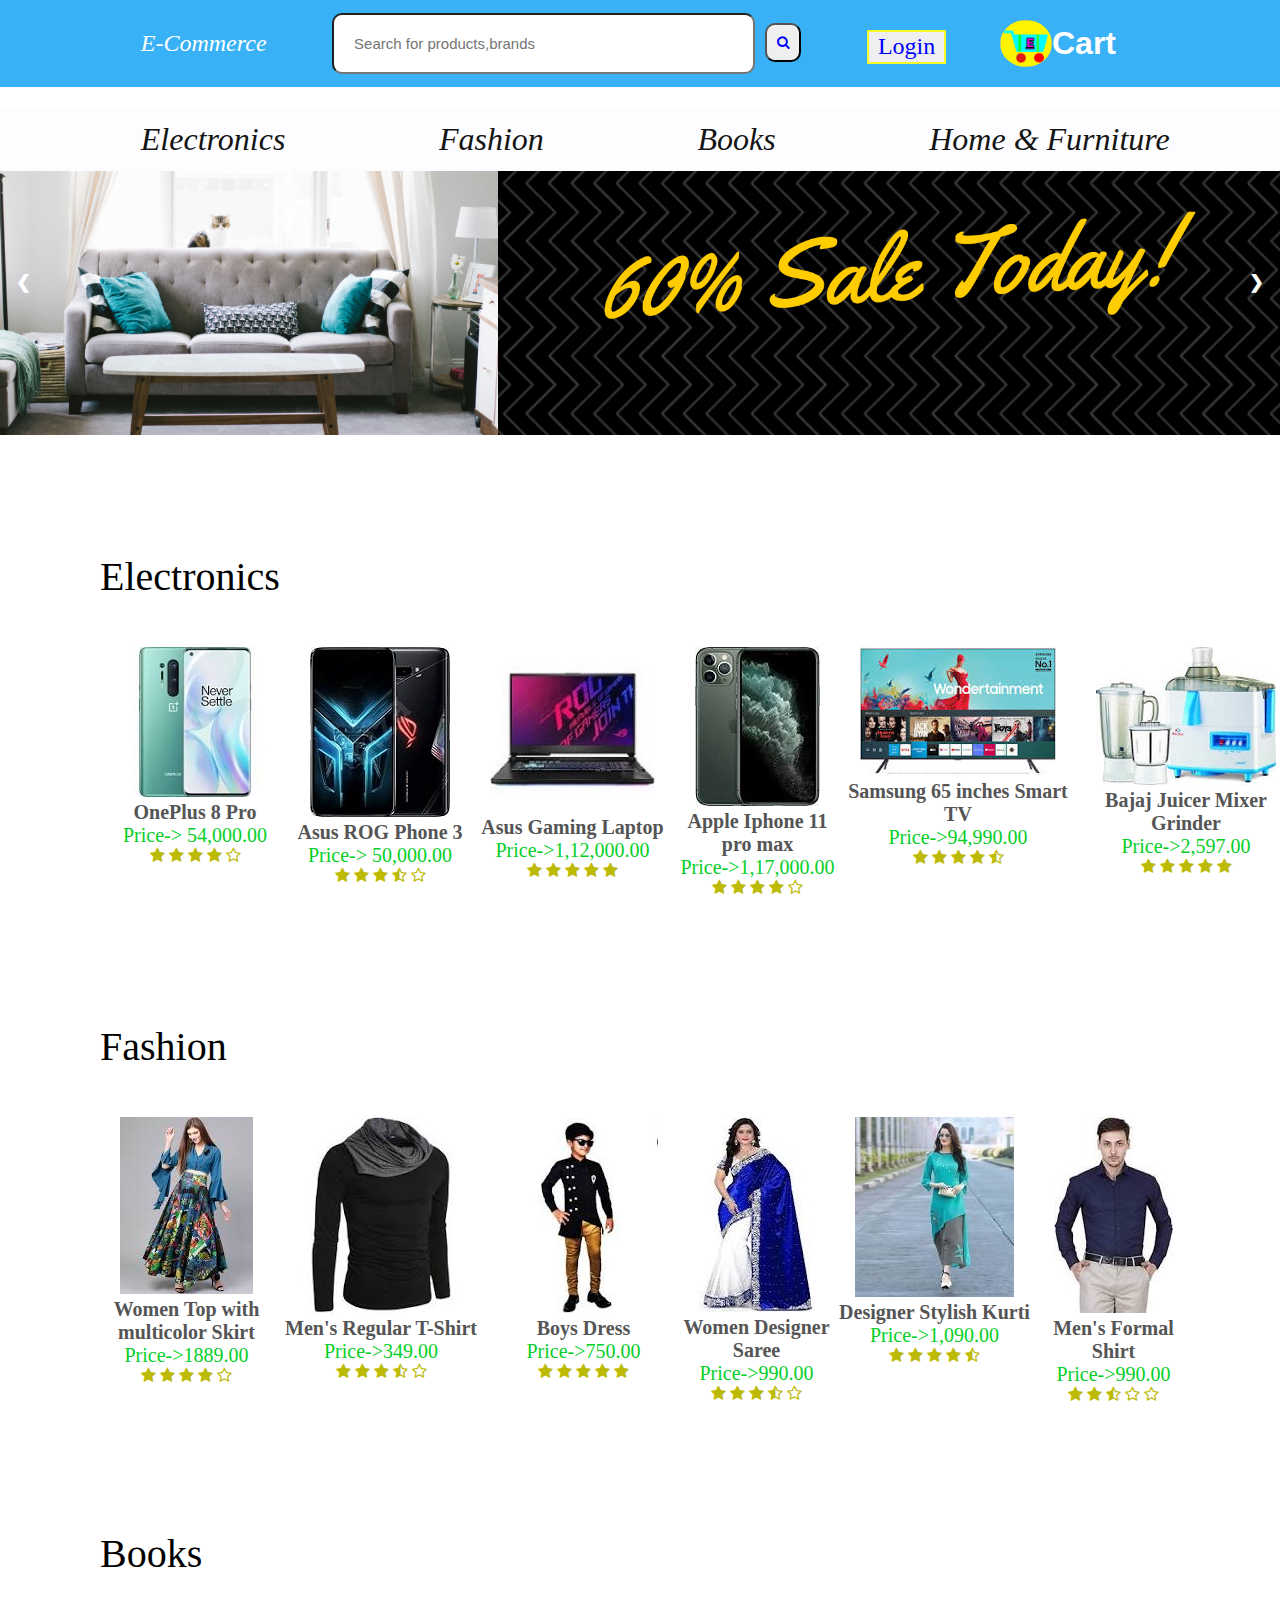
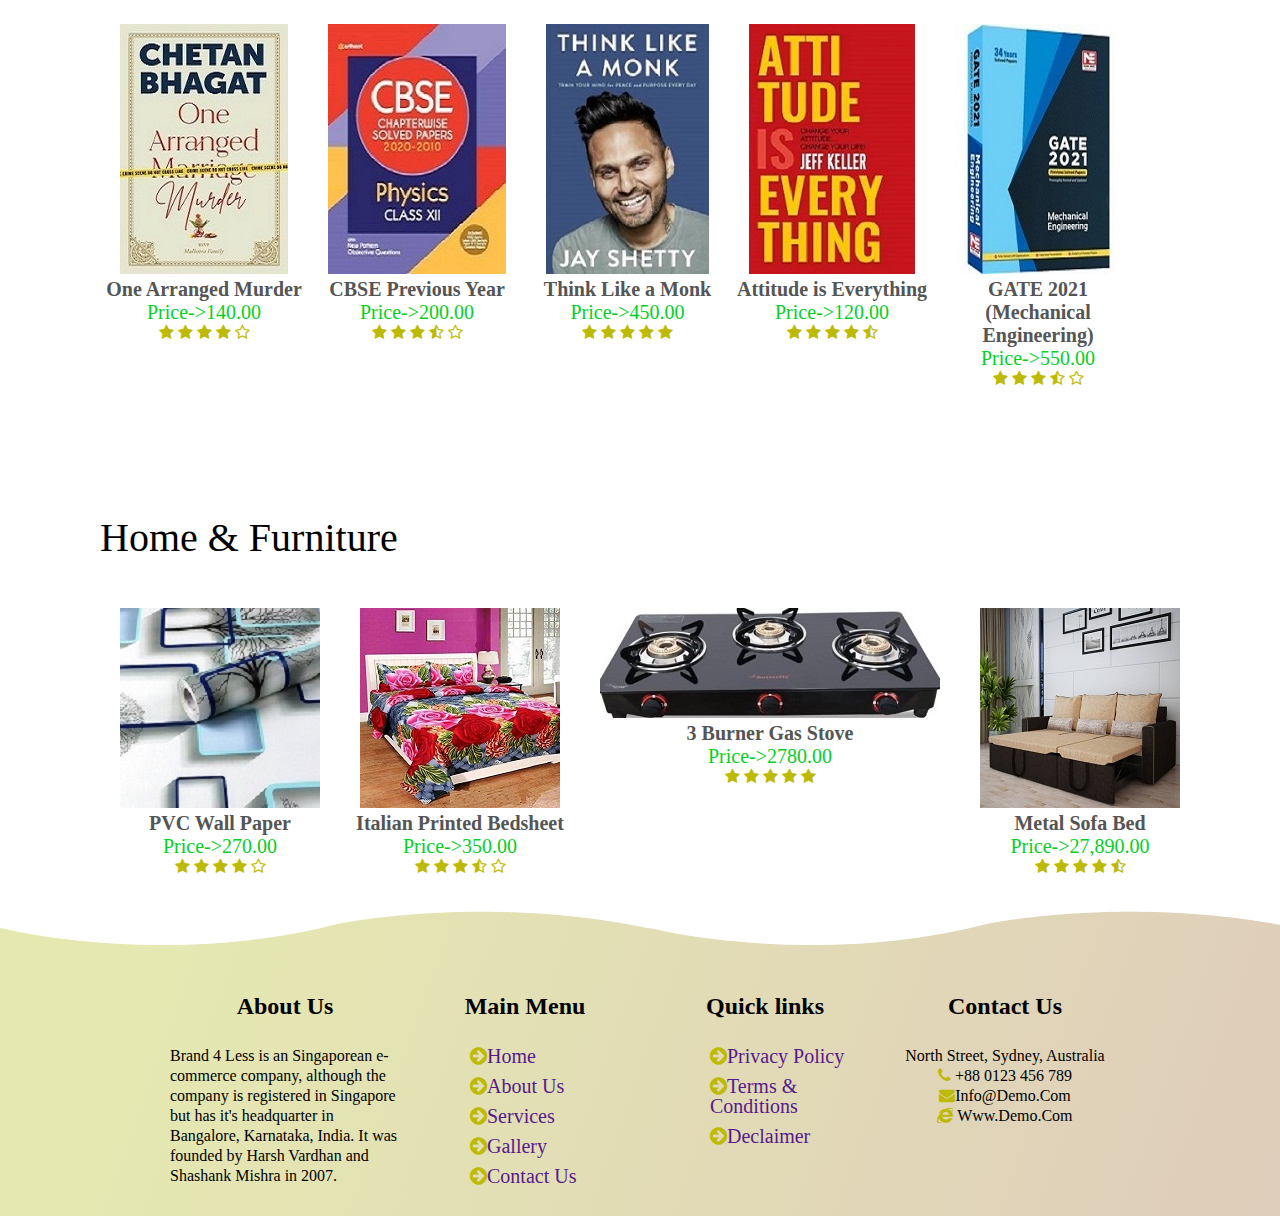
<file: index.html>
<!DOCTYPE html>
<html lang="en">
<head>
    <meta charset="UTF-8">
    <meta name="viewport" content="width=device-width, initial-scale=1.0">
    <title>E-Commerce</title>
    <link rel="shortcut icon" href="Images/Logo.PNG" >
    <link rel="stylesheet" href="style1.css">
    <link rel="stylesheet" href="https://cdnjs.cloudflare.com/ajax/libs/font-awesome/4.7.0/css/font-awesome.min.css">
    <link rel="stylesheet" href="https://stackpath.bootstrapcdn.com/font-awesome/4.7.0/css/font-awesome.min.css" integrity="sha384-wvfXpqpZZVQGK6TAh5PVlGOfQNHSoD2xbE+QkPxCAFlNEevoEH3Sl0sibVcOQVnN" crossorigin="anonymous">
</head>
<body>
    <header class="home" id="home">
      <div class="dis"> <div class="navbar">
            <a href="index.html">E-Commerce</a>
            <div class="search-container">
                  <input type="text" placeholder="Search for products,brands" name="search"  class="search-box" size="40">
                 <div > <button type="submit" class="search-button"><i class="fa fa-search" style="color: blue;"></i></button>
                     </div>
              </div>
              <div class="log">
                  <button class="lb" >Login</button>
              </div>
              <div class="cart">
                <div><img src="Images/Logo.PNG" alt=""></div>
                <div><h1 style="color: #ffffff;font-family: Arial, Helvetica, sans-serif; margin-left: 3px; margin-top: 5px;" >Cart</h1></div>
        
       </div>
       </div>
       <div class="navbar2">
           <a href="Electronics/Index.html" target="_blank">Electronics</a>
           <a href="Fashion/Index.html" target="_blank">Fashion</a>
           <a href="Books/books.html">Books</a>
           <a href="furniture/index 2.html" target="_blank">Home & Furniture</a>
       </div>
              
        </div> 
    </header>



    <div class="slideshow-container" >
      <div class="mySlides ">
        
        <img src="Images/ss1.png" style="width:100%">
      </div>
      
      <div class="mySlides ">
        
        <img src="Images/ss2.jpg" style="width:100%">
      </div>
      
      <div class="mySlides">
        
        <img src="Images/ss3.png" style="width:100%">
      </div>
      <div class="mySlides">
        
        <img src="Images/ss4.png" style="width:100%">
      </div>
      
      <a class="prev" onclick="plusSlides(-1)">&#10094;</a>
      <a class="next" onclick="plusSlides(1)">&#10095;</a>
      
    </div>
      <br>
    
      
                    
               

      <div class="container">
        <a href="Category1/Index.html">Electronics</a>
        <div class="scontainer-1">
        <div class="col-4">
            <img src="Images/OnePlus 8 Pro.jpg">
            <h4 class="pro"> OnePlus 8 Pro</h4>
            <p class="pri">Price-> 54,000.00</p>
            <i class="fa fa-star" ></i>
            <i class="fa fa-star" ></i>
            <i class="fa fa-star" ></i>
            <i class="fa fa-star" ></i>
            <i class="fa fa-star-o" ></i>
            
            </div> 
             <div class="col-4">
                 <img src="Images/Asus_Rog_3.jpg">
                 <h4 class="pro">Asus ROG Phone 3</h4>
            <p class="pri">Price-> 50,000.00</p>
            <i class="fa fa-star" ></i>
            <i class="fa fa-star" ></i>
            <i class="fa fa-star" ></i>
            <i class="fa fa-star-half-o" ></i>
            <i class="fa fa-star-o" ></i>
            
            </div>
             <div class="col-4">
                 <img src="Images/Asus_Gaming_Laptop.jpg">
                 <h4 class="pro"> Asus Gaming Laptop</h4>
            <p class="pri">Price->1,12,000.00</p>
            <i class="fa fa-star" ></i>
            <i class="fa fa-star" ></i>
            <i class="fa fa-star" ></i>
            <i class="fa fa-star" ></i>
            <i class="fa fa-star" ></i>
            
            </div> 
            
           <div class="col-4">
            <img src="Images/iphone11.jpg">
            <h4 class="pro"> Apple Iphone 11 pro max</h4>
             <p class="pri">Price->1,17,000.00</p>
              <i class="fa fa-star" ></i>
              <i class="fa fa-star" ></i>
              <i class="fa fa-star" ></i>
             <i class="fa fa-star" ></i>
              <i class="fa fa-star-o" ></i>
       
           </div> 
       <div class="col-4">
        <img src="Images/samsung_tv.jpg">
        <h4 class="pro"> Samsung 65 inches Smart TV</h4>
        <p class="pri">Price->94,990.00</p>
        <i class="fa fa-star" ></i>
        <i class="fa fa-star" ></i>
        <i class="fa fa-star" ></i>
        <i class="fa fa-star" ></i>
        <i class="fa fa-star-half-o" ></i>
       </div> 
       <div class="col-4">
        <img src="Images/bajaj.jpg">
        <h4 class="pro"> Bajaj Juicer Mixer Grinder</h4>
        <p class="pri">Price->2,597.00</p>
        <i class="fa fa-star" ></i>
        <i class="fa fa-star" ></i>
        <i class="fa fa-star" ></i>
        <i class="fa fa-star" ></i>
        <i class="fa fa-star" ></i>
       </div> 
        </div>
        </div>
    
        <div class="container">
        <a href="">Fashion</a>
        <div class="scontainer-1">
        <div class="col-4">
            <img src="Images/f1.jpg">
            <h4 class="pro"> Women Top with multicolor Skirt</h4>
            <p class="pri">Price->1889.00</p>
            <i class="fa fa-star" ></i>
            <i class="fa fa-star" ></i>
            <i class="fa fa-star" ></i>
            <i class="fa fa-star" ></i>
            <i class="fa fa-star-o" ></i>
            
            </div> 
             <div class="col-4">
                 <img src="Images/f2.jpg">
                 <h4 class="pro">Men's Regular T-Shirt</h4>
            <p class="pri">Price->349.00</p>
            <i class="fa fa-star" ></i>
            <i class="fa fa-star" ></i>
            <i class="fa fa-star" ></i>
            <i class="fa fa-star-half-o" ></i>
            <i class="fa fa-star-o" ></i>
            
            </div>
             <div class="col-4">
                 <img src="Images/f3.jpg">
                 <h4 class="pro"> Boys Dress</h4>
            <p class="pri">Price->750.00</p>
            <i class="fa fa-star" ></i>
            <i class="fa fa-star" ></i>
            <i class="fa fa-star" ></i>
            <i class="fa fa-star" ></i>
            <i class="fa fa-star" ></i>
            
            </div>
            <div class="col-4">
                <img src="Images/f4.jpg">
                <h4 class="pro"> Women Designer Saree</h4>
                <p class="pri">Price->990.00</p>
                <i class="fa fa-star" ></i>
                <i class="fa fa-star" ></i>
                <i class="fa fa-star" ></i>
                <i class="fa fa-star-half-o" ></i>
                <i class="fa fa-star-o" ></i>
               </div>
            
            <div class="col-4">
                <img src="Images/f5.jpg">
                <h4 class="pro"> Designer Stylish Kurti</h4>
                <p class="pri">Price->1,090.00</p>
                <i class="fa fa-star" ></i>
                <i class="fa fa-star" ></i>
                <i class="fa fa-star" ></i>
                <i class="fa fa-star" ></i>
                <i class="fa fa-star-half-o" ></i>
            </div> 
            <div class="col-4">
                <img src="Images/f6.jpg">
                <h4 class="pro"> Men's Formal Shirt</h4>
                <p class="pri">Price->990.00</p>
                <i class="fa fa-star" ></i>
                <i class="fa fa-star" ></i>
                <i class="fa fa-star-half-o" ></i>
                <i class="fa fa-star-o" ></i>
                <i class="fa fa-star-o" ></i>
               </div>
               </div>
        </div>
        
        <div class="container">
            <a href="">Books </a>
        <div class="scontainer-1">
        <div class="col-4">
            <img src="Images/b1.jpeg " >
            <h4 class="pro">One Arranged Murder</h4>
            <p class="pri">Price->140.00</p>
            <i class="fa fa-star" ></i>
            <i class="fa fa-star" ></i>
            <i class="fa fa-star" ></i>
            <i class="fa fa-star" ></i>
            <i class="fa fa-star-o" ></i>
            
            </div> 
             <div class="col-4">
                 <img src="Images/b2.jpeg">
                 <h4 class="pro"> CBSE Previous Year</h4>
            <p class="pri">Price->200.00</p>
            <i class="fa fa-star" ></i>
            <i class="fa fa-star" ></i>
            <i class="fa fa-star" ></i>
            <i class="fa fa-star-half-o" ></i>
            <i class="fa fa-star-o" ></i>
            
            </div>
             <div class="col-4">
                 <img src="Images/b3.jpeg">
                 <h4 class="pro">Think Like a Monk</h4>
            <p class="pri">Price->450.00</p>
            <i class="fa fa-star" ></i>
            <i class="fa fa-star" ></i>
            <i class="fa fa-star" ></i>
            <i class="fa fa-star" ></i>
            <i class="fa fa-star" ></i>
            
            </div>
            <div class="col-4">
                 <img src="Images/b4.jpeg">
                 <h4 class="pro"> Attitude is Everything</h4>
            <p class="pri">Price->120.00</p>
            <i class="fa fa-star" ></i>
            <i class="fa fa-star" ></i>
            <i class="fa fa-star" ></i>
            <i class="fa fa-star" ></i>
            <i class="fa fa-star-half-o" ></i>
            
            </div>  
            <div class="col-4">
                <img src="Images/b5.jpeg">
                <h4 class="pro"> GATE 2021 (Mechanical Engineering)</h4>
           <p class="pri">Price->550.00</p>
           <i class="fa fa-star" ></i>
           <i class="fa fa-star" ></i>
           <i class="fa fa-star" ></i>
           <i class="fa fa-star-half-o" ></i>
           <i class="fa fa-star-o" ></i>
           
           </div>
        </div>
        </div>
        
        <div class="container">
            <a href="">Home & Furniture</a>
        <div class="scontainer-1">
        <div class="col-4">
            <img src="Images/hf1.jpeg">
            <h4 class="pro">PVC Wall Paper</h4>
            <p class="pri">Price->270.00</p>
            <i class="fa fa-star" ></i>
            <i class="fa fa-star" ></i>
            <i class="fa fa-star" ></i>
            <i class="fa fa-star" ></i>
            <i class="fa fa-star-o" ></i>
            
            </div> 
             <div class="col-4">
                 <img src="Images/hf2.jpeg">
                 <h4 class="pro"> Italian Printed Bedsheet</h4>
            <p class="pri">Price->350.00</p>
            <i class="fa fa-star" ></i>
            <i class="fa fa-star" ></i>
            <i class="fa fa-star" ></i>
            <i class="fa fa-star-half-o" ></i>
            <i class="fa fa-star-o" ></i>
            
            </div>
             <div class="col-4">
                 <img src="Images/hf3.jpeg">
                 <h4 class="pro"> 3 Burner Gas Stove</h4>
            <p class="pri">Price->2780.00</p>
            <i class="fa fa-star" ></i>
            <i class="fa fa-star" ></i>
            <i class="fa fa-star" ></i>
            <i class="fa fa-star" ></i>
            <i class="fa fa-star" ></i>
            
            </div>
            <div class="col-4">
                 <img src="Images/hf4.jpeg">
                 <h4 class="pro">Metal Sofa Bed</h4>
            <p class="pri">Price->27,890.00</p>
            <i class="fa fa-star" ></i>
            <i class="fa fa-star" ></i>
            <i class="fa fa-star" ></i>
            <i class="fa fa-star" ></i>
            <i class="fa fa-star-half-o" ></i>
            
            </div>  
            
        </div>
        </div>


        <footer >
            <div class="animation">
                
                <div class="move"></div>
                </div>
            <div class="rowf-1">
                <div class="footl" >
                <H2>About Us</H2>
                <p class="h">Brand 4 Less  is an Singaporean e-commerce company, although the company is registered in Singapore but has it's headquarter in Bangalore, Karnataka, India. It was founded by Harsh Vardhan  and Shashank Mishra in 2007. </p>
                </div>
                <div class="footl" >
                <H2>Main Menu</H2>
                <ul>
                    <li><a href=""><i class="fa fa-arrow-circle-right" "></i>Home</a></li>
                    <li><a href=""><i class="fa fa-arrow-circle-right" "></i>About Us</a></li>
                    <li><a href=""><i class="fa fa-arrow-circle-right" "></i>Services</a></li>
                    <li><a href=""><i class="fa fa-arrow-circle-right" "></i>Gallery</a></li>
                    <li><a href=""><i class="fa fa-arrow-circle-right" "></i>Contact Us</a></li>  
                 </ul>    
                
                </div>
                <div  class="footl">
                <h2> Quick links</h2>
                   <ul>
                    <li><a href=""><i class="fa fa-arrow-circle-right" "></i>Privacy Policy</a></li>
                    <li><a href=""><i class="fa fa-arrow-circle-right" "></i>Terms & Conditions</a></li>
                       <li><a href=""><i class="fa fa-arrow-circle-right" "></i>Declaimer</a></li>  
                 </ul>    
                  
                
                </div>
                <div class="footl" >
                <h2> Contact Us</h2>
                <p class="hp">North Street, Sydney, Australia<br>
                   <i class="fa fa-phone" ></i>  +88 0123 456 789<br>
                   <i class="fa fa-envelope" ></i>Info@Demo.Com<br>
                    <i class="fa fa-internet-explorer" ></i> Www.Demo.Com</p>    
                </div>
           </div>
        </footer>
    <script src="script1.js"></script>
</body>
</html>
</file>
<file: style1.css>
*{
    margin:0;
    padding: 0;
    box-sizing: border-box;
}
html{
  
  color: #000000;
  }
 
/* Slideshow container */
.slideshow-container {
  top:0%;
  
  width: 100%;
  position: relative;
  margin: 9% auto auto auto;
}

/* Next & previous buttons */
.prev, .next {
  cursor: pointer;
  position: absolute;
  top: 50%;
  width: auto;
  padding: 16px;
  margin-top: -22px;
  color: white;
  font-weight: bold;
  font-size: 18px;
  transition: 0.6s ease;
  border-radius: 0 3px 3px 0;
  user-select: none;
}

/* Position the "next button" to the right */
.next {
  right: 0;
  border-radius: 3px 0 0 3px;
}

/* On hover, add a black background color with a little bit see-through */
.prev:hover, .next:hover {
  background-color: rgba(0,0,0,0.8);
}







/* Fading animation */
.fade {
  animation-name: fade;
  animation-duration: 1.5s;
}


@keyframes fade {
  from {opacity: .4} 
  to {opacity: 1}
}

/*On smaller screens, decrease text size 
@media only screen and (max-width: 300px) {
  .prev, .next,.text {font-size: 11px}
}*/

.container{
    max-width: 1080px;
    align-items: center;
    margin: auto;
    padding-top: 50px;
    padding-bottom: 0px;
    margin-bottom: 30px;
    
}

.container a{
    font-size: 40px;
    line-height: 140px;
    text-align: center;
    color: #000000;
}
.container a:active{
  cursor: pointer;
  color: #3916ff;
}
.pro{
    font-size: 20px;
    color:#555;
}
.pri{
  font-size:20px;
  color: #05cf27;
}
.col-4{
    flex-basis: 20%;
    text-align: center;
    
}
.col-4 img{
    margin: 0px 20px;
    width: auto;
    transition: zoomblack 0.3s;
    
}
.col-4 img:hover{
  animation:it 3s ease-in-out;
    
}
@keyframes it{
  0%{
     transform: translateY(0px) scale(1);
     
  }
  25%{
    transform:translateY(-30px) scale(1);
      
  }
  50%{
    transform:translateY(-30px) scale(1.3);  
    
  }
  75%{
    transform:translateY(-30px) scale(1);  
    
  }
  100%{
      transform:translateY(0px) scale(1);
      
  }
  
}
.scontainer-1{
    display: flex;
  align-content: center;
    max-width: 800px;
    }
i{
  color:#bdba05;
}





.rowf-1{
  align-content: center;
  margin: auto;
  max-width: 1000px;
  display:flex;
  padding: 20px;
}
.footl{
  flex-basis: 25%;
  margin-left: 10px;
  box-sizing: border-box;
}
.footl h2{
  text-align: center;
   margin-bottom: 20px;
  line-height: 40px;
  
}
.hp{ line-height: 20px;
  text-align: center;
}
  

.footl ul{
  list-style-type: none;
  
}
.footl ul li{
text-align: left;
  margin-left: 60px;
font-size: 20px;
  margin-bottom: 10px;
  line-height: 20px;
}
.h{
   line-height: 20px;
  text-align: left;
  
}
 
footer{
  background-image: linear-gradient( 109.5deg,  rgba(229,233,177,1) 11.2%, rgba(223,205,187,1) 100.2% );
}
.animation{
  background: linear-gradient( 109.5deg,  rgba(229,233,177,1) 11.2%, rgba(223,205,187,1) 100.2% );;
  width: 100%;
  position: relative;
  background-attachment: fixed;
  height:60px;
  
}

.move{
   position:absolute;
   width:100%;
  height:39px;
  background: url(Images/footer-shape.png);
  animation: animate 10s linear infinite;
}
.move::before{
  content: '';
   position:absolute;
   width:100%;
  height:39px;
  background: url(Images/footer-shape.png);
  animation: animate-reverse 10s linear infinite;
  opacity: 0.4;
}

@keyframes animate{
  0%{ background-position: 0;
  }
 
  100%{ background-position: 1298px;
  }
}
  
  
@keyframes animate-reverse{
  0%{ background-position: 1298px;
  }
 
  100%{ background-position: 0px;
  }
}
@media(max-width:500px){
  html{
    font-size: 5px;
  }
  .slideshow-container{
    margin: 30% auto auto auto;
  }
  .navbar2 a{
    margin-left:1%;
  }
  .log{
    margin-left:20%;
  }
  .cart{
    margin-left: 8%;
  }
}
@media(min-width:501px) and (max-width:724px){
  html{
    font-size: 7px;
  }
  .slideshow-container{
    margin: 20% auto auto auto;
  }
  .navbar a{
    margin-left: 0%;
    padding:1% 1% 1% 2%;
  }
  .lb{
    padding: 2% 5% 2% 5%;
  }
  .navbar2 a{
    padding:1% 6%;
  }
}
@media(min-width:725px) and (max-width:1024px){
  html{
    font-size: 7px;
  }
}

.navbar {
    position:fixed;
    display: flex;
    top:0%;
    width: 100%;
    overflow: hidden;
    background-color: rgb(57, 177, 247);
    z-index: 2000;
    margin-bottom: 0px;
  }
  
  .navbar a {
      margin: auto;
    float: left;
    font-size: 150%;
    color: white;
    text-align: center;
    padding: 1% 1% 1% 5%;
    margin-left: 6%;
    font-style: italic;
  }
  .search-container{
      display: flex;
    float: left;
    color: white;
    text-align: center;
      margin: auto;
    text-decoration: none;
    
  }
  .search-button{
      margin-top: 10px;
      margin-left: 10px;
      cursor: pointer;
       padding: 10px;
      border-radius: 10px;
  }
  .search-box{
        padding:20px;
      margin-left: 0px;
        border-radius: 10px;
      font-size: 15px;
  }
  .log{
      margin: auto;
    float: left;
    color: white;
    text-align: center;
    padding: 1.5% 2% 1% 1%;
    text-decoration: none;
    
  }
  .lb{
    color:blue;
    padding: 2% 15% 2% 15%;
    font-size: 150%;
    font-family: serif;
    cursor: pointer;
    border: 2px solid #f6fa2b;
  }
  .cart{
    float: left;
    padding:20px;
    font-size: 100%;
    cursor: pointer;
    
  }
  .cart img{
      float: left;
    
    width:20%;
    height: 20%;
    border-radius: 50%;
  }
  .navbar2 {
    width: 100%;
    overflow: hidden;
    background-color: rgb(253, 253, 255);
    z-index: 2000;
     position:fixed; 
 top:12%;
  }
  a{
      list-style-type: none;
      text-decoration: none;
}
  .navbar2 a {
    
    float: left;
    font-size: 200%;
    color: rgb(20, 20, 20);
    text-align: center;
    padding: 1% 1% 1% 5%;
    margin-left: 6%;
    font-style: italic;
  }
  .navbar2 a:active{
      
    cursor: pointer;
    color: #3916ff;
  }
</file>
